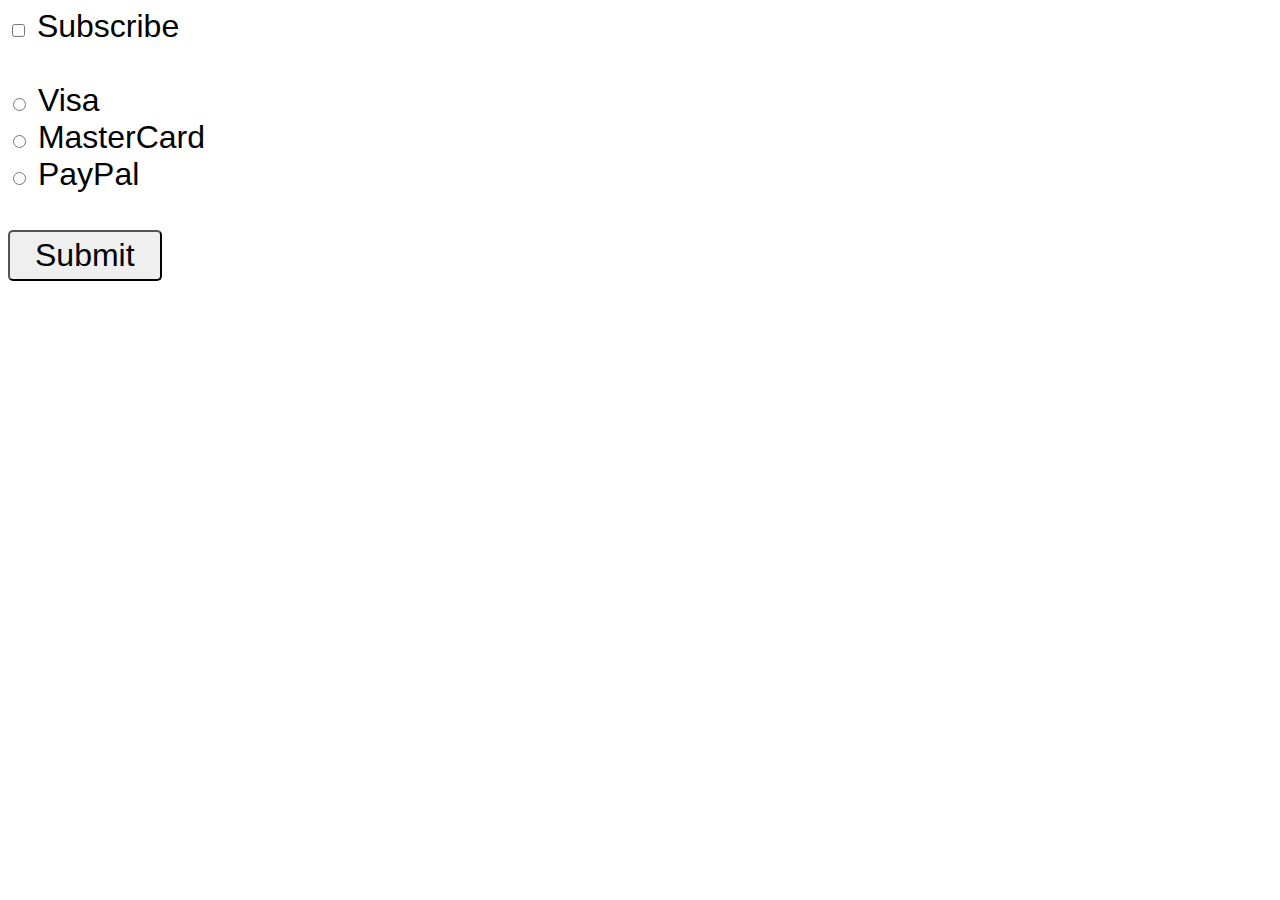
<file: learnedCheckedProperty/index.html>
<!DOCTYPE html>
<html lang="en">
<head>
    <meta charset="UTF-8">
    <meta name="viewport" content="width=device-width, initial-scale=1.0">
    <title>My Website</title>
    <link rel="stylesheet" href="style.css">
</head>
<body>
    <input type="checkbox" id="myCheckbox">
    <label for="myCheckBox">Subscribe</label><br><br>

    <input type="radio" id="visaBtn" name="card">
    <label for="visaBtn">Visa</label><br>
    <input type="radio" id="masterCardBtn" name="card">
    <label for="masterCardBtn">MasterCard</label><br>
    <input type="radio" id="payPalBtn" name="card">
    <label for="payPalBtn">PayPal</label><br><br>

    <button type="submit" id="mySubmit">Submit</button>

    <p id="subResult"></p>
    <p id="paymentResult"></p>
    
    <script src="index.js"></script>
</body>
</html>
</file>
<file: learnedCheckedProperty/style.css>
body{
    font-family: Verdana, Geneva, Tahoma, sans-serif;
    font-size: 2em;
}

#mySubmit{
    font-size: 1em;
    padding:5px 25px;
    border-radius: 5px;
    cursor: pointer;
}
</file>
